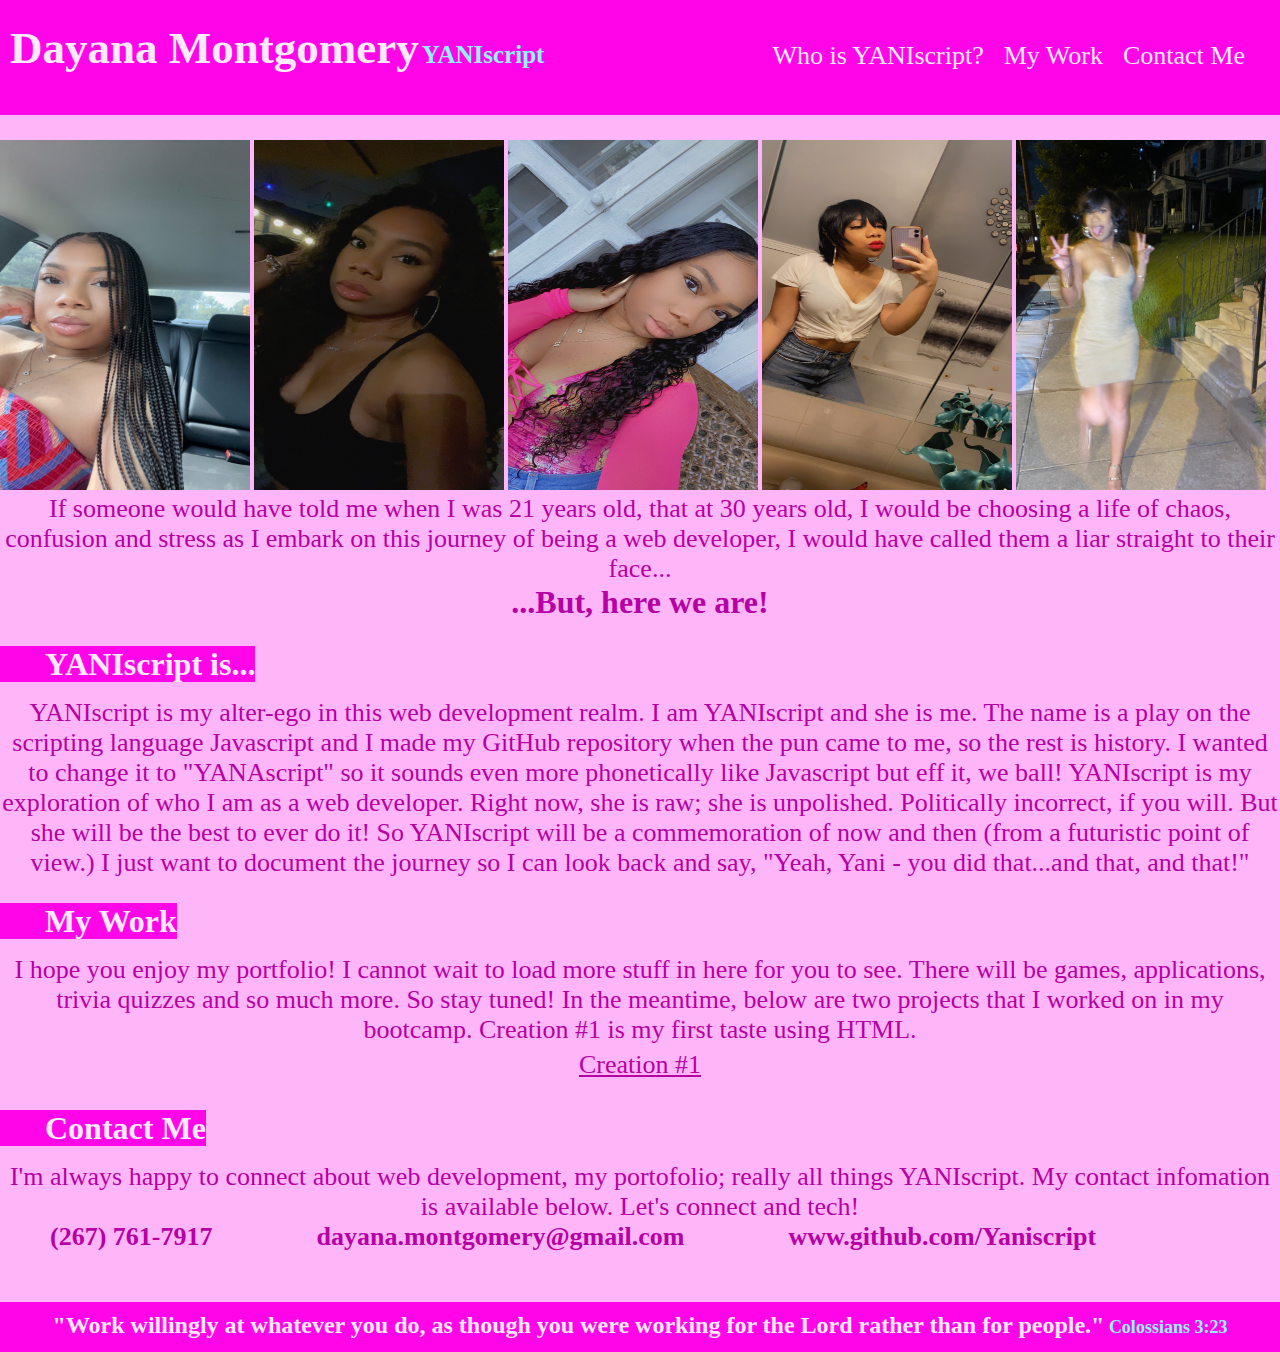
<file: index.html>
<!DOCTYPE html>
<html lang="en-us">

<head>
  <meta charset="UTF-8" />
  <link rel="stylesheet" href="./Assets/portfolio-stylesheet.css">
  <title>Who is YANIscript?</title>
</head>

<body>
    <!-- renamed this file from YaniScript.html to index.html -->
    <header id="heading-display">
        <h1 class="bigname">Dayana Montgomery</h1>
        <nav class="menu"> 
            <ul class="click">
                <li><a href="#YANIscript-is">Who is YANIscript?</a></li>
                <li><a href="#My-Work">My Work</a></li>
                <li><a href="#Contact-Me">Contact Me</a></li>
            </ul>
        </nav>
    </header>

    <section>
        <img src="./Assets/IMG_1877.JPG" alt="Car Selfie" class="image-format">
        <img src="./Assets/vera-selfie.JPG" alt="Curly Selfie" class="image-format">
        <img src="./Assets/apexx-selfie.JPG" alt="Apexx Selfie" class="image-format">
        <img src="./Assets/selfie-red-lip.JPG" alt="Red Lip Selfie" class="image-format">
        <img src="./Assets/IMG_8684.JPG" alt="Silly Picture of Me" class="image-format">
        <p>
            If someone would have told me when I was 21 years old, that at 30 years old, I would be choosing a life of chaos, confusion and
            stress as I embark on this journey of being a web developer, I would have called them a liar straight to their face...
        </p>
        <h3 id="Hindsight">...But, here we are!</h3>
    </section>

    <section>
        <h2>YANIscript is...</h2>
    </section>

    <section class="body-content">
        <p id="YANIscript-is">YANIscript is my alter-ego in this web development realm. I am YANIscript and she is me. The name is a play on the scripting language
            Javascript and I made my GitHub repository when the pun came to me, so the rest is history. I wanted to change it to "YANAscript" so 
            it sounds even more phonetically like Javascript but eff it, we ball! YANIscript is my exploration of who I am as a web developer. 
            Right now, she is raw; she is unpolished. Politically incorrect, if you will. But she will be the best to ever do it! So YANIscript 
            will be a commemoration of now and then (from a futuristic point of view.) I just want to document the journey so I can look back and 
            say, "Yeah, Yani - you did that...and that, and that!"
        </p>  
    </section>
    
    <section>
        <h2>My Work</h2>
    </section>

    <section class="body-content">
        <p id="My-Work">I hope you enjoy my portfolio! I cannot wait to load more stuff in here for you to see. There will be games, applications, trivia quizzes and
            so much more. So stay tuned! In the meantime, below are two projects that I worked on in my bootcamp. Creation #1 is my first taste using HTML.
        </p>

        <a href="./Assets/Dayana's Student Bio/Dayana-Student-Bio.html" class="portfolio">Creation #1</a>
        
    </section>

    <section>
        <h2>Contact Me</h2>   
    </section>

    <section class="body-content">
        <p id="Contact-Me">I'm always happy to connect about web development, my portofolio; really all things YANIscript. 
            My contact infomation is available below. Let's connect and tech!
        </p>
       <p class="bold-contact" >(267) 761-7917</p>
       <p class="bold-contact">dayana.montgomery@gmail.com</p>
       <p class="bold-contact">www.github.com/Yaniscript</p>
    </section>

    <div id="spacing"></div>

    <footer id="footer-display">
    <h3>"Work willingly at whatever you do, as though you were working for the Lord rather than for people."</h3>
    </footer> 


</body>
</file>
<file: Assets/portfolio-stylesheet.css>
:root {
    --fill-color: #ff05e7;
    --text-color-onpink: #ffe9fd;
    --fontsize: 20px;
    --text-color-reading: #b600a5;

}

* {
    background-color: #ffb6f8;
    padding: 0;
    margin: 0;
    box-sizing: border-box;
}

#heading-display {
    height: 115px;
    padding: 10px;
    background-color: var(--fill-color);
}

.bigname {
    background-color: var(--fill-color);
    color: #ffe9fd;
    /* font-family:'Segoe UI', Tahoma, Geneva, Verdana, sans-serif; */
    font-size: 45px;
    position: absolute;
    margin-top: 12px;
    display: inline;
}

h1::after {
    font-size: 25px;
    content: 'YANIscript';
    /* font-family: 'Courier New', Courier, monospace; */
    padding: 3px;
    color: #8ff4ff;
}

nav {
    display: flex;
}

.menu {
    float: right;
    /* font-family:'Segoe UI', Tahoma, Geneva, Verdana, sans-serif; */
    font-size: 26px;
    margin-top: 6px;
    background-color: var(--fill-color);
}

ul {
    display: flex;
}

li {
    background-color: var(--fill-color);
    padding: 10px;
    font-weight: 500;
    cursor: pointer;
    list-style-type: none;
    flex-direction: row;
}

li a {
    text-decoration: none;
    background-color: var(--fill-color);
    color: var(--text-color-onpink)
}

a:hover {
    text-decoration: underline dashed;
    color:#8ff4ff;
}



.click {
    height:30px;
    background-color: var(--fill-color);
    flex-direction: row;
    padding: 15px;
    color: var(--text-color-onpink);
    font-weight: 500;
}



h2 {
    text-align: center;
    color: var(--text-color-reading)
}

img {
    height: 350px;
    width: 250px;
    /* margin-bottom: 10px; */
}

p {
    text-align: center;
    color: var(--text-color-reading);
    font-size: 26px;
    font-weight: 500;
}

#Hindsight {
    text-align: center;
    font-size: 200%;
    color: var(--text-color-reading);
}

section {
    padding-top: 25px;
}

 section h2 {
    display: inline;
    font-size: 32px;
    background-color: var(--fill-color);
    color: var(--text-color-onpink);
    padding-left: 45px;
 }

 .body-content {
    display: block;
    padding-top: 15px;
 }

.portfolio {
    display: block;
    text-align: center;
    color: var(--text-color-reading);
    font-size: 26px;
    margin: 5px;
}

.bold-contact {
    display: inline;
    font-weight: 700;
    margin: 20px;
    padding-left: 30px;
    padding-bottom: 30px;
    padding-right: 30px;
    height: 25px;
    width: 65px;
}

.phone {
    position: relative;
    left: 150px;
    top: 10px;
}

.phone:hover {
    text-decoration: overline;
    color: var(--text-color-reading);
}

#spacing {
    height: 50px;

}
    

 footer h3 {
    background-color: var(--fill-color);
    color: var(--text-color-onpink);
    font-size: 24px;
    text-align: center;
 }

 footer h3::after {
    content: ' Colossians 3:23';
    color: #8ff4ff;
    font-size: 18px;
 } 


 #footer-display {
    height: 50px;
    padding: 10px;
    background-color: var(--fill-color);
    top: 50px;

 } 


 @media screen and (max-width: 992px) {
     .bigname {
        color: #faffca;
     }
     }

 @media screen and (max-width: 972px) {
    li {
        flex-direction: column;
    }
 }
</file>
